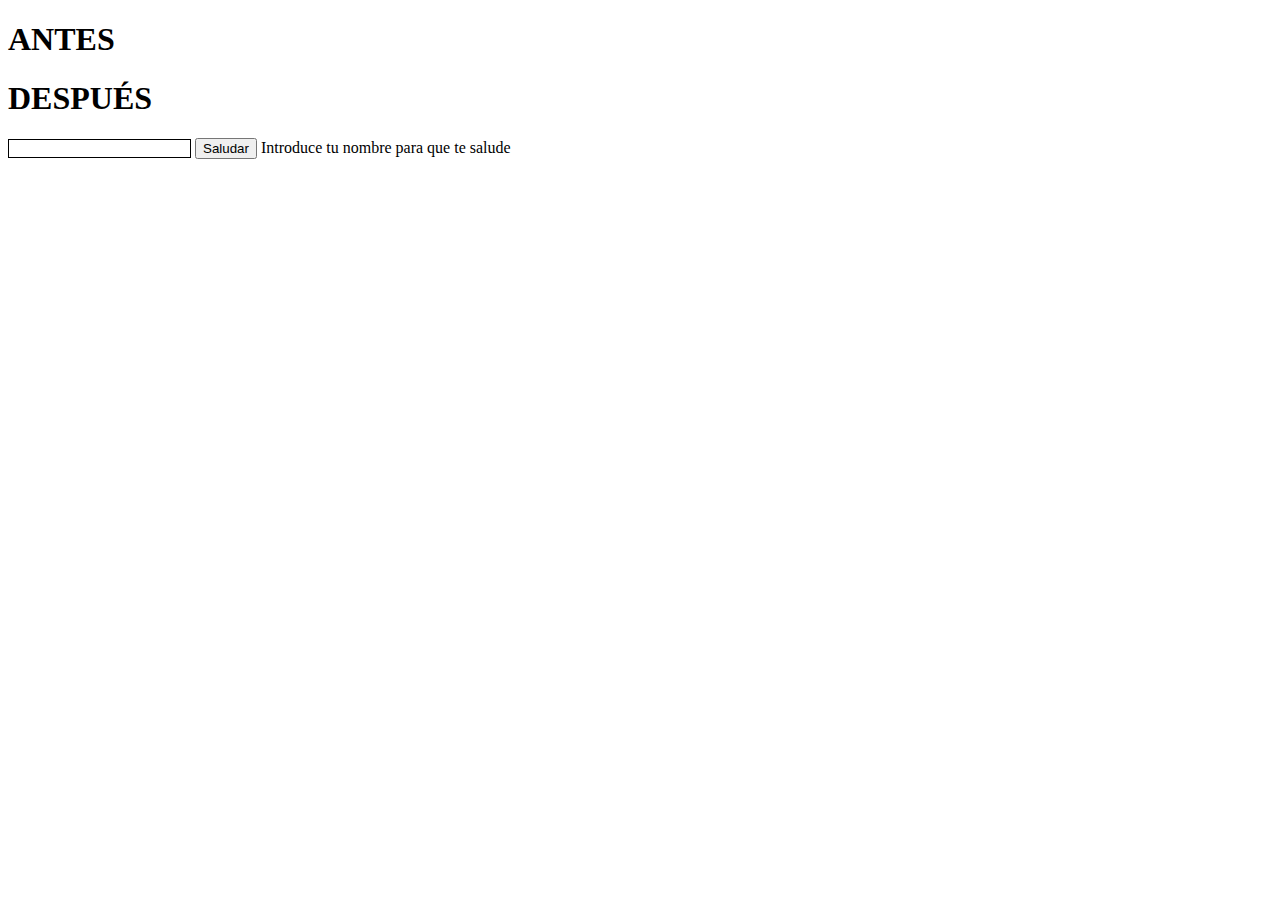
<file: JAVASCRIPT/index.html>
<!DOCTYPE html>
<html lang="es">
<head>
    <meta charset="UTF-8">
    <meta name="viewport" content="width=device-width, initial-scale=1.0">
    <title>Document</title>
    <link rel="stylesheet" href="css/estilos.css">
    <script defer src="js/dom.js"></script>
</head>
<body>
    <h1>Antes</h1>
    <h1>Después</h1>
    
    <form novalidate>
        <input required type="text" id="nombre">
        <button id="saludar">Saludar</button>
        <span id="mensaje">Introduce tu nombre para que te salude</span>
    </form>
</body>
</html>
</file>
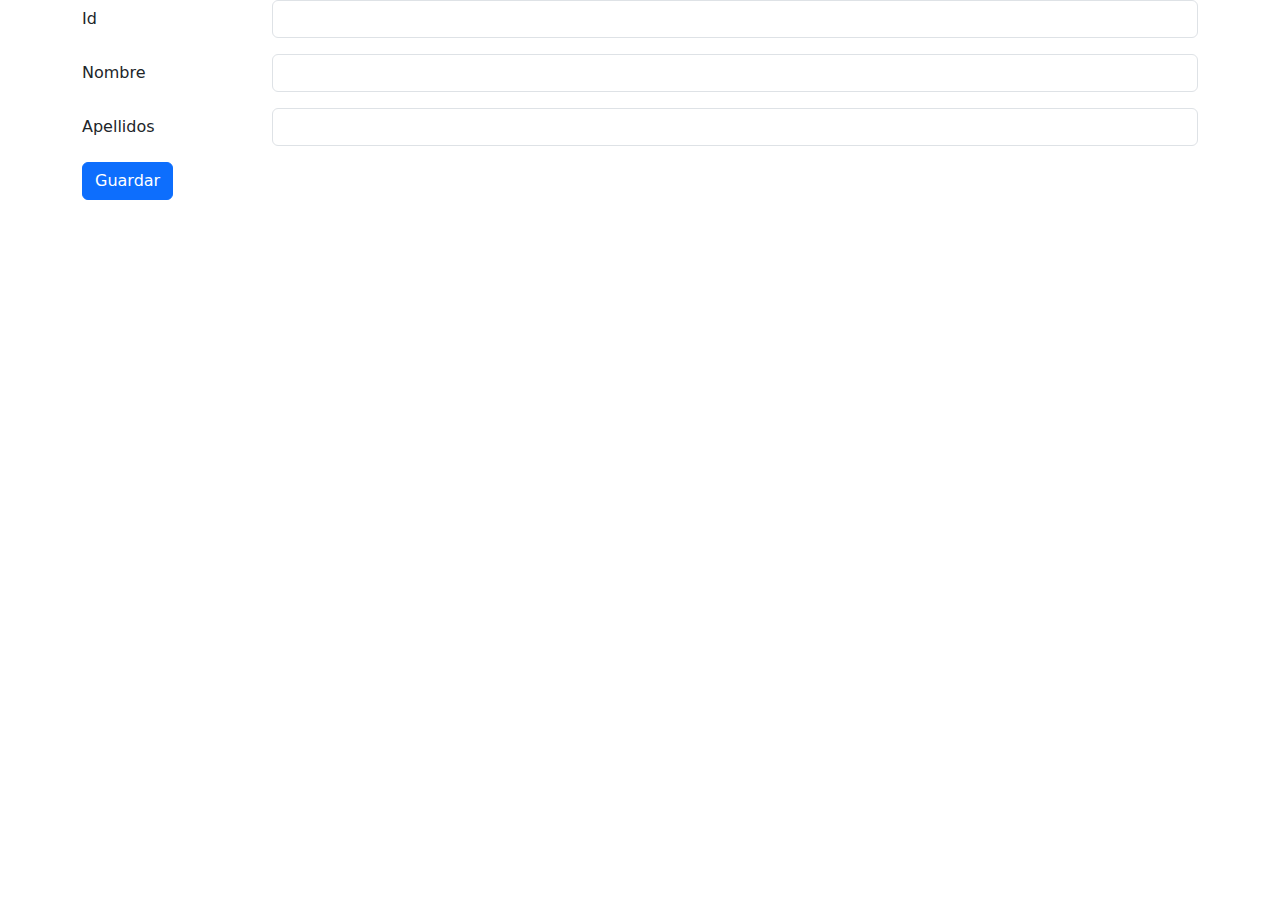
<file: BOOTSTRAP/formulario.html>
<!doctype html>
<html lang="es">

<head>
    <meta charset="utf-8">
    <meta name="viewport" content="width=device-width, initial-scale=1">
    <title>Administración</title>
    <link href="css/bootstrap.min.css" rel="stylesheet">
    <link href="css/bootstrap-icons.min.css" rel="stylesheet">

    <link rel="stylesheet" href="css/estilos.css">
</head>

<body class="container">

    <form class="needs-validation" novalidate>
        <div class="row mb-3">
            <label for="id" class="col-sm-2 col-form-label">Id</label>
            <div class="col-sm">
                <input type="number" class="form-control" id="id">
            </div>
        </div>
        <div class="row mb-3">
            <label for="nombre" class="col-sm-2 col-form-label">Nombre</label>
            <div class="col-sm">
                <input required type=text" class="form-control" id="nombre">
                <div class="invalid-feedback">
                    Es obligatorio rellenar el nombre
                </div>
            </div>
        </div>
        <div class="row mb-3">
            <label for="apellidos" class="col-sm-2 col-form-label">Apellidos</label>
            <div class="col-sm">
                <input required type="text" class="form-control" id="apellidos">
                <div class="invalid-feedback">
                    Es obligatorio rellenar los apellidos
                </div>
            </div>
        </div>
        <button type="submit" class="btn btn-primary">Guardar</button>
    </form>

    <script src="js/bootstrap.bundle.min.js"></script>
    <script src="js/validacion-bootstrap.js"></script>
</body>

</html>
</file>
<file: JAVASCRIPT/css/estilos.css>
input {
    border: 1px solid black;
}

input.error {
    border: 1px solid red;
}

.error {
    color: red;
}
</file>
<file: BOOTSTRAP/css/estilos.css>
/* lg */

@media (min-width: 992px) {
    .ratio, .tiktok-embed {
        width: calc(50% - (var(--bs-gutter-x) * .5)) !important;
    }
}

/* xxl */

@media (min-width: 1400px) {
    #html {
        display: grid;
        grid-template-columns: repeat(2, 1fr);

        grid-template-areas:
            "titulo titulo"
            "parrafos formularios"
            "tablas formularios"
            "multimedia multimedia"
    }

    #html > * {
        width: 100%;
    }

    #html h2 {
        grid-area: titulo;
    }

    #parrafos {
        grid-area: parrafos;
    }

    #tablas {
        grid-area: tablas;
    }

    #multimedia {
        grid-area: multimedia;
    }

    #formularios {
        grid-area: formularios;
    }
}
</file>
